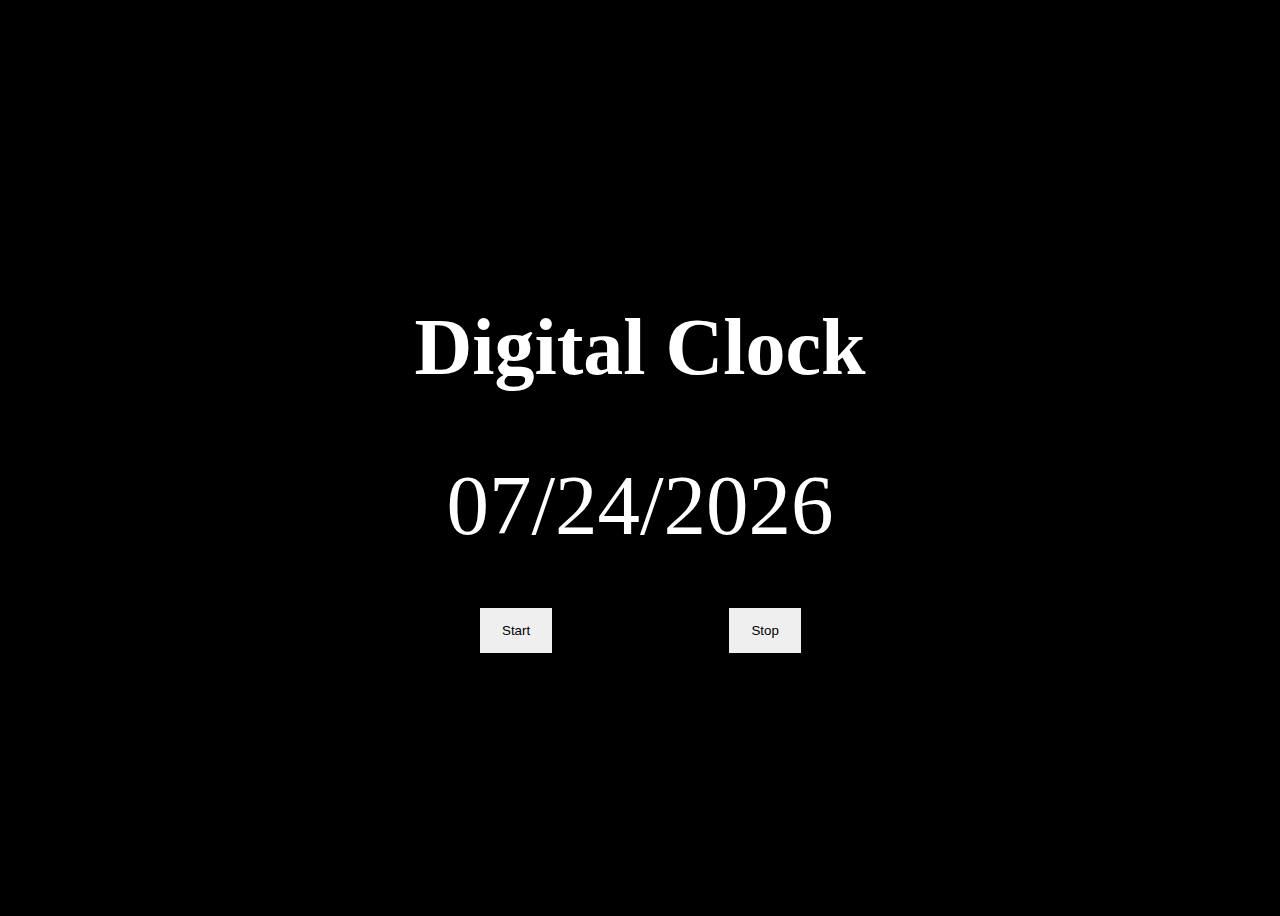
<file: Problem 1/index.html>
<!DOCTYPE html>
<html lang="en">

<head>
    <meta charset="UTF-8">
    <meta http-equiv="X-UA-Compatible" content="IE=edge">
    <meta name="viewport" content="width=device-width, initial-scale=1.0">
    <title>Digital Clock</title>
    <link rel="stylesheet" href="style.css" type="text/css" />
</head>

<body>
    <section>
        <h1>Digital Clock</h1>
        <div class="mainbox">
            <div>
                <div id="clock"></div>
                <script src="script.js"></script>
            </div>


            <table>
                <td><button onclick="startclock()">Start</button></td>
                <td> <button onclick="stopclock()">Stop</button></td>
            </table>

        </div>

    </section>
</body>

</html>
</file>
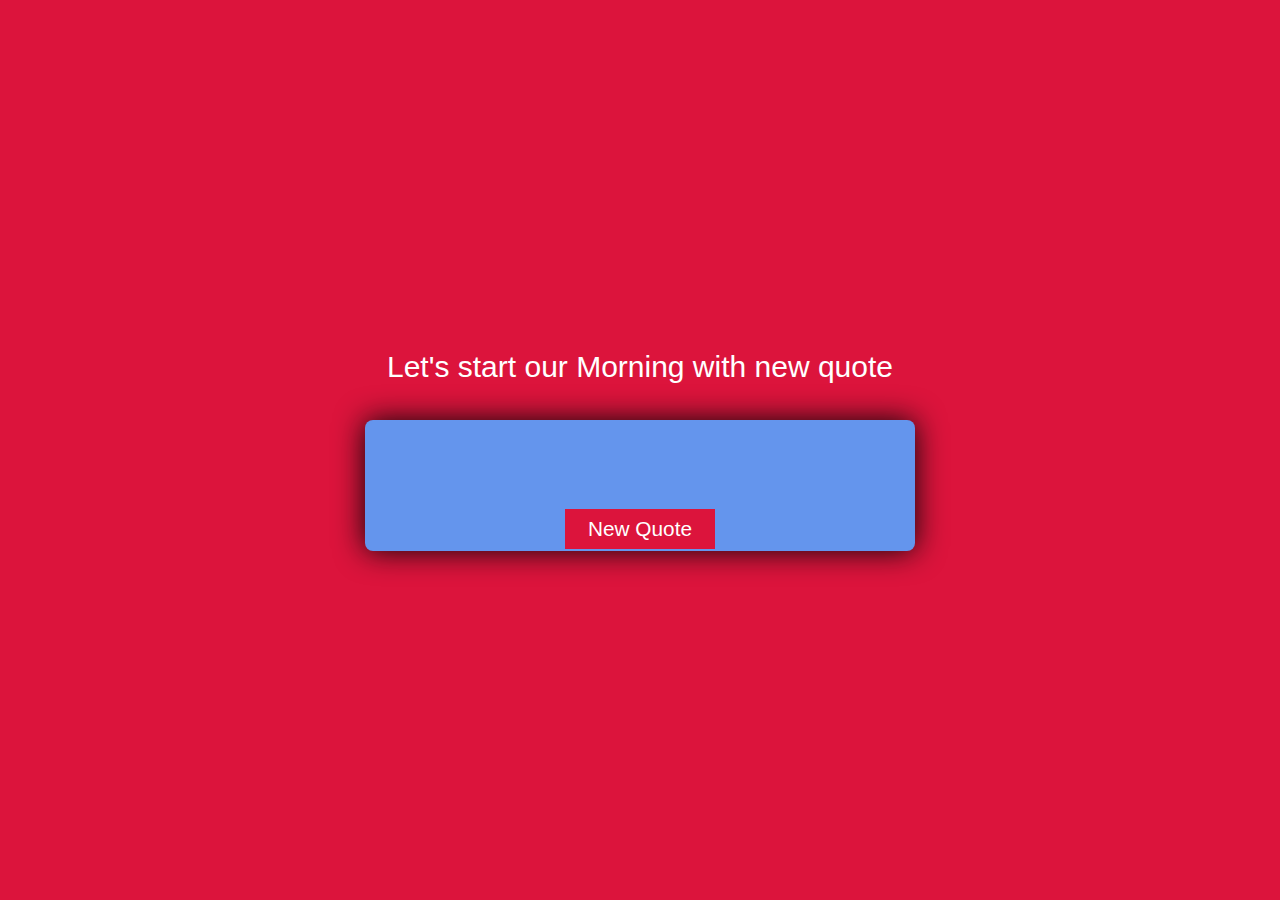
<file: Problem 2/index.html>
<!DOCTYPE html>
<html lang="en">
<head>
    <meta charset="UTF-8">
    <meta http-equiv="X-UA-Compatible" content="IE=edge">
    <meta name="viewport" content="width=device-width, initial-scale=1.0">
    <title>Quotes</title>
    <link rel="stylesheet" href="style.css">
        <link rel="stylesheet" href="https://cdnjs.cloudflare.com/ajax/libs/font-awesome/6.1.2/css/all.min.css" integrity="sha512-1sCRPdkRXhBV2PBLUdRb4tMg1w2YPf37qatUFeS7zlBy7jJI8Lf4VHwWfZZfpXtYSLy85pkm9GaYVYMfw5BC1A==" crossorigin="anonymous" referrerpolicy="no-referrer" />

</head>
<body>
    <section>
        <center class="center"><script src="app.js"></script></center><br><br>
        <div class="container" id="container">
            <i class="fas fa-quote-left"></i>
            <p id="quote"></p>
            <i class="fas fa-quote-right"></i>
            <p id="author" class="author"></p>
            <button class="btn" id="btn" onclick="getQuote()">New Quote</button>
        </div>

        <script src="script.js"></script>
    </section>
</body>
</html>
</file>
<file: Problem 1/style.css>
body {
    background-color: black;
    color: white;
    display: flex;
    justify-content: center;
    align-items: center;
    height: 100vh;
    font-size: 85px;
}

h1{
    text-align: center;
    font-size: 80px;
   
}

.mainbox {
    display: grid;
    text-align: center;
    font-family: orbitron;
    color: white;
    width: 500px;
    padding: 10px;
    grid-column: -1/3;
}


button {
    display: flex;
    justify-content: center;
    border: 10px;
    color: black;
    padding: 15px 22px;
    text-align: center;
    text-decoration: none;
    display: inline-block;

}
</file>
<file: Problem 2/style.css>
*{
    margin: 0;
    padding: 0;
    box-sizing: border-box;
    font-family: 'Poppins', sans-serif;
}
body{
    display: flex;
    justify-content: center;
    align-items: center;
    height: 100vh;
    background: #4047F0;
    margin: 0;
    padding: 0;
}

 .body{
    background: #4047F0;
    width: 100%;
    width: 100%;
    color: chocolate;
} 

.center{
    font-size: 30px;
    color: white;
}
.container{
    width: 550px;
    background: #b0c8e0;
    box-shadow: 0 0 30px #070809;
    padding: 3.5em 2.5em;
    color: #4047F0;
    position: relative;
    display: flex;
    align-items: center;
    flex-direction: column;
    border-radius: 8px;
}

.btn{
    width: 150px;
    height: 40px;
    position: absolute;
    bottom: 1%;
    background: #4047F0;
    color: white;
    border: none;
    cursor: pointer;
    font-size: 1.3em;
}

.container .author{
    margin-top: 1em;
    background: #4047F0;
    background-clip: text;
    -webkit-background-clip: text;
   align-items: flex-end;
}

.container i{
    font-size: 20px;
}

.container i:first-child{
    margin: 3px 10px 0 0;
}

.container i:last-child{
    display: flex;
    align-items: flex-end;
    margin: 0 0 3px 10px ;
    
}
</file>
